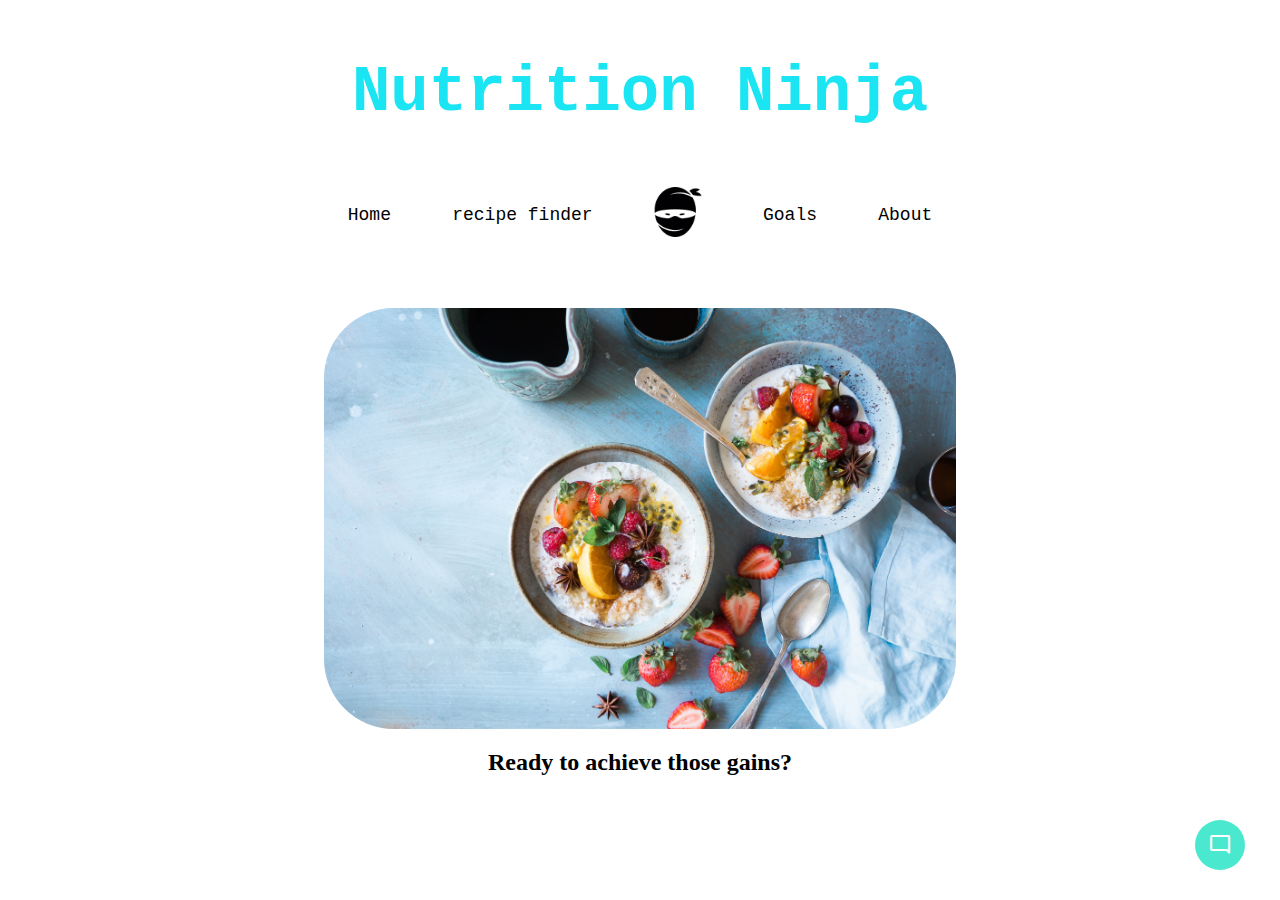
<file: index.html>
<!DOCTYPE html>
<html lang="en">
<head>
  <meta charset="UTF-8">
  <meta name="viewport" content="width=device-width, initial-scale=1.0">
  <title>Find Meal For Your Ingredients</title>
  <link rel="stylesheet" href="https://cdnjs.cloudflare.com/ajax/libs/font-awesome/5.15.1/css/all.min.css" integrity="sha512-+4zCK9k+qNFUR5X+cKL9EIR+ZOhtIloNl9GIKS57V1MyNsYpYcUrUeQc9vNfzsWfV28IaLL3i96P9sdNyeRssA==" crossorigin="anonymous" />
  <link rel = "stylesheet" href = "home.css">
</head>
<div class="header">
        <h1>Nutrition Ninja</h1>
      
        
    <div>
        <div>
            <ul class="nav">
              <li><a href="https://tyreeeddings.github.io/nutritionninja/">Home</a></li>
              <li><a href="https://tyreeeddings.github.io/nutritionninja/recipefinder/recipe.html">recipe finder</a></li>
              <li class="nav-logo">
                <img src="ninja.png" alt="Your Logo">
              </li>
              <li><a href="https://tyreeeddings.github.io/nutritionninja/goals/goals.html">Goals</a></li>
              <li><a href="https://tyreeeddings.github.io/nutritionninja/about/about.html">About</a></li>
              
              
            </ul>
        </div>
    </div>
</div>
<div class="hover-image-container">
    <img class="hover-image" src="bowl.jpg" alt="Hover Image">
    <div class="get-started-button-container">
      <a class="get-started-button" href="https://tyreeeddings.github.io/nutritionninja/recipefinder/recipe.html">Get Started</a>
    </div>
  </div>
  <div class="d2" style="text-align:center">
  <h2>Ready to achieve those gains?</h2>
  </div>
  </div>
  <meta name="viewport" content="width=device-width, initial-scale=1.0">
    <!-- Google Fonts Link For Icons -->
    <link rel="stylesheet" href="https://fonts.googleapis.com/css2?family=Material+Symbols+Outlined:opsz,wght,FILL,GRAD@48,400,0,0" />
    <link rel="stylesheet" href="https://fonts.googleapis.com/css2?family=Material+Symbols+Rounded:opsz,wght,FILL,GRAD@48,400,1,0" />
    <script src="script.js" defer></script>
  </head>
  <body>
    <button class="chatbot-toggler">
      <span class="material-symbols-rounded">mode_comment</span>
      <span class="material-symbols-outlined">close</span>
    </button>
    <div class="chatbot">
      <header>
        <h2>Ninja Bot</h2>
        <span class="close-btn material-symbols-outlined">close</span>
      </header>
      <ul class="chatbox">
        <li class="chat incoming">
          <span class="material-symbols-outlined">smart_toy</span>
          <p>Hi there 👋<br>How can I help you today?</p>
        </li>
      </ul>
      <div class="chat-input">
        <textarea placeholder="Enter a message..." spellcheck="false" required></textarea>
        <span id="send-btn" class="material-symbols-rounded">send</span>
      </div>
    </div>
</file>
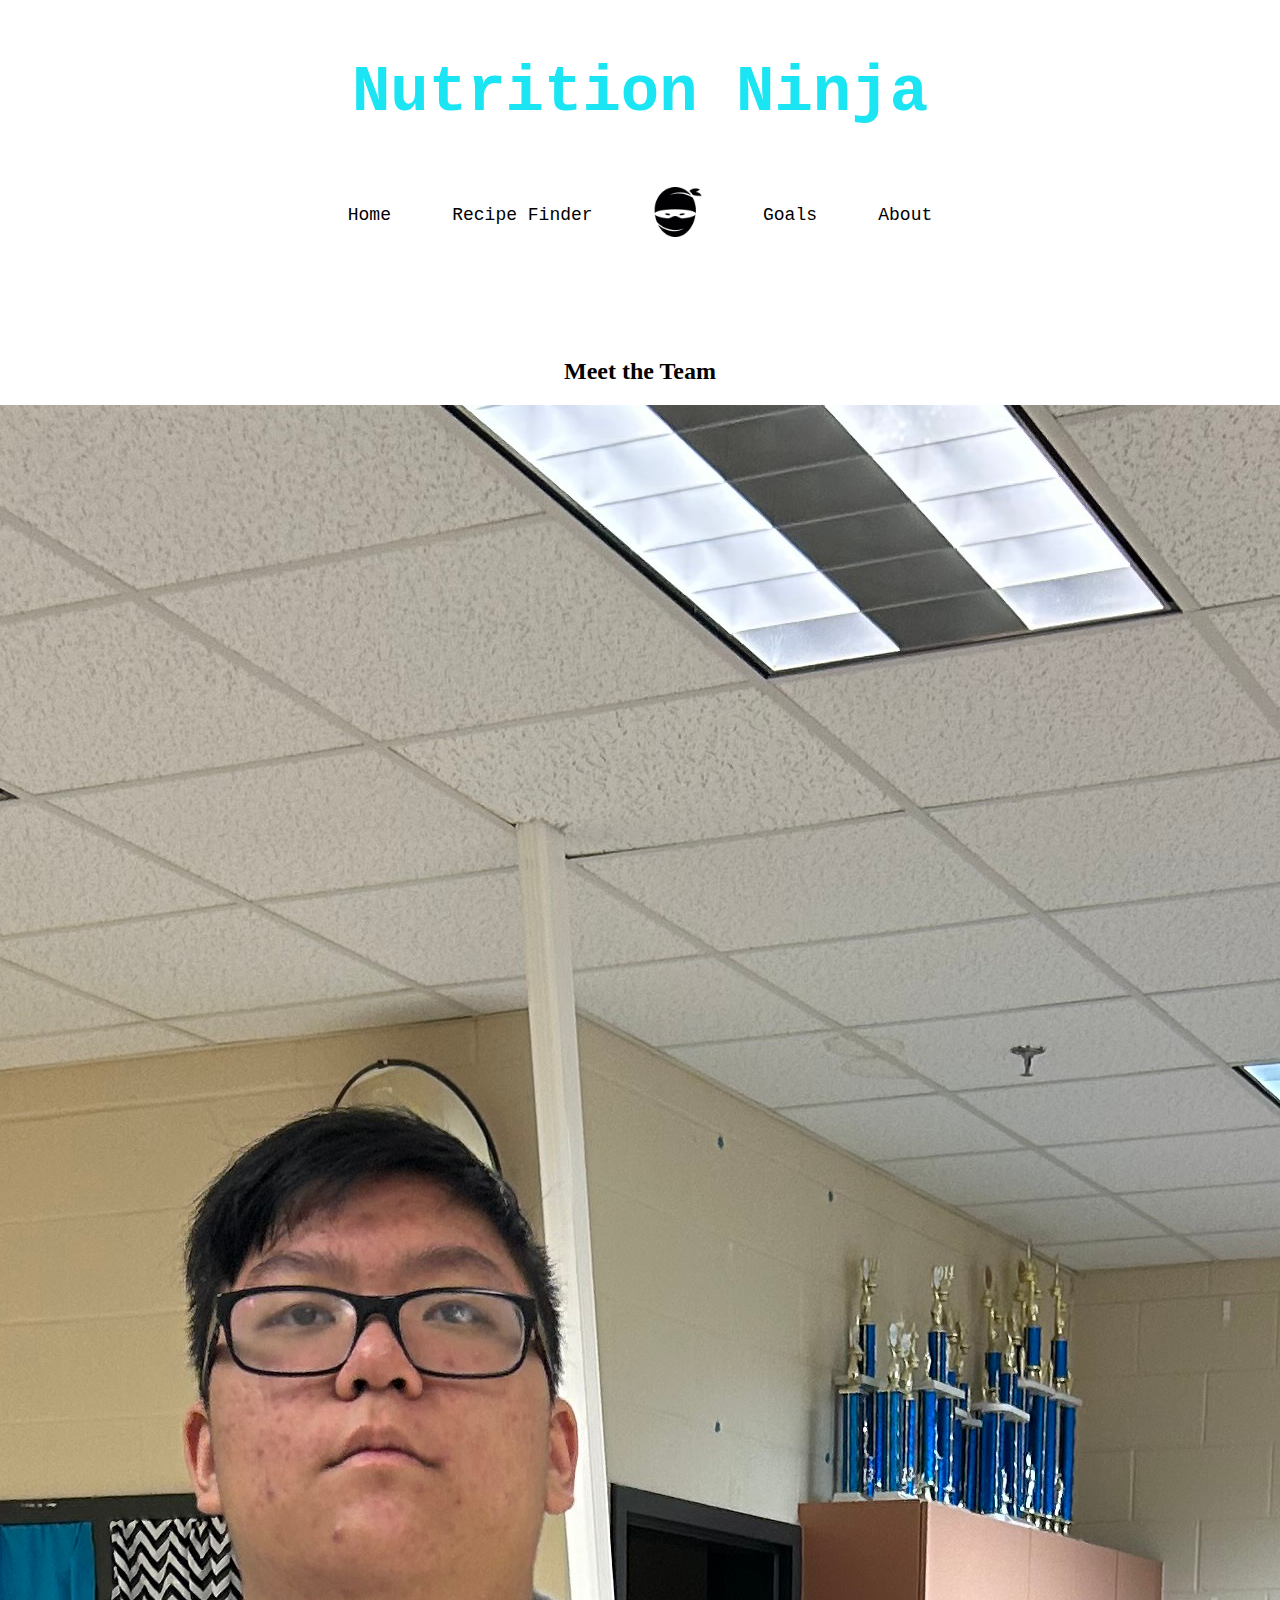
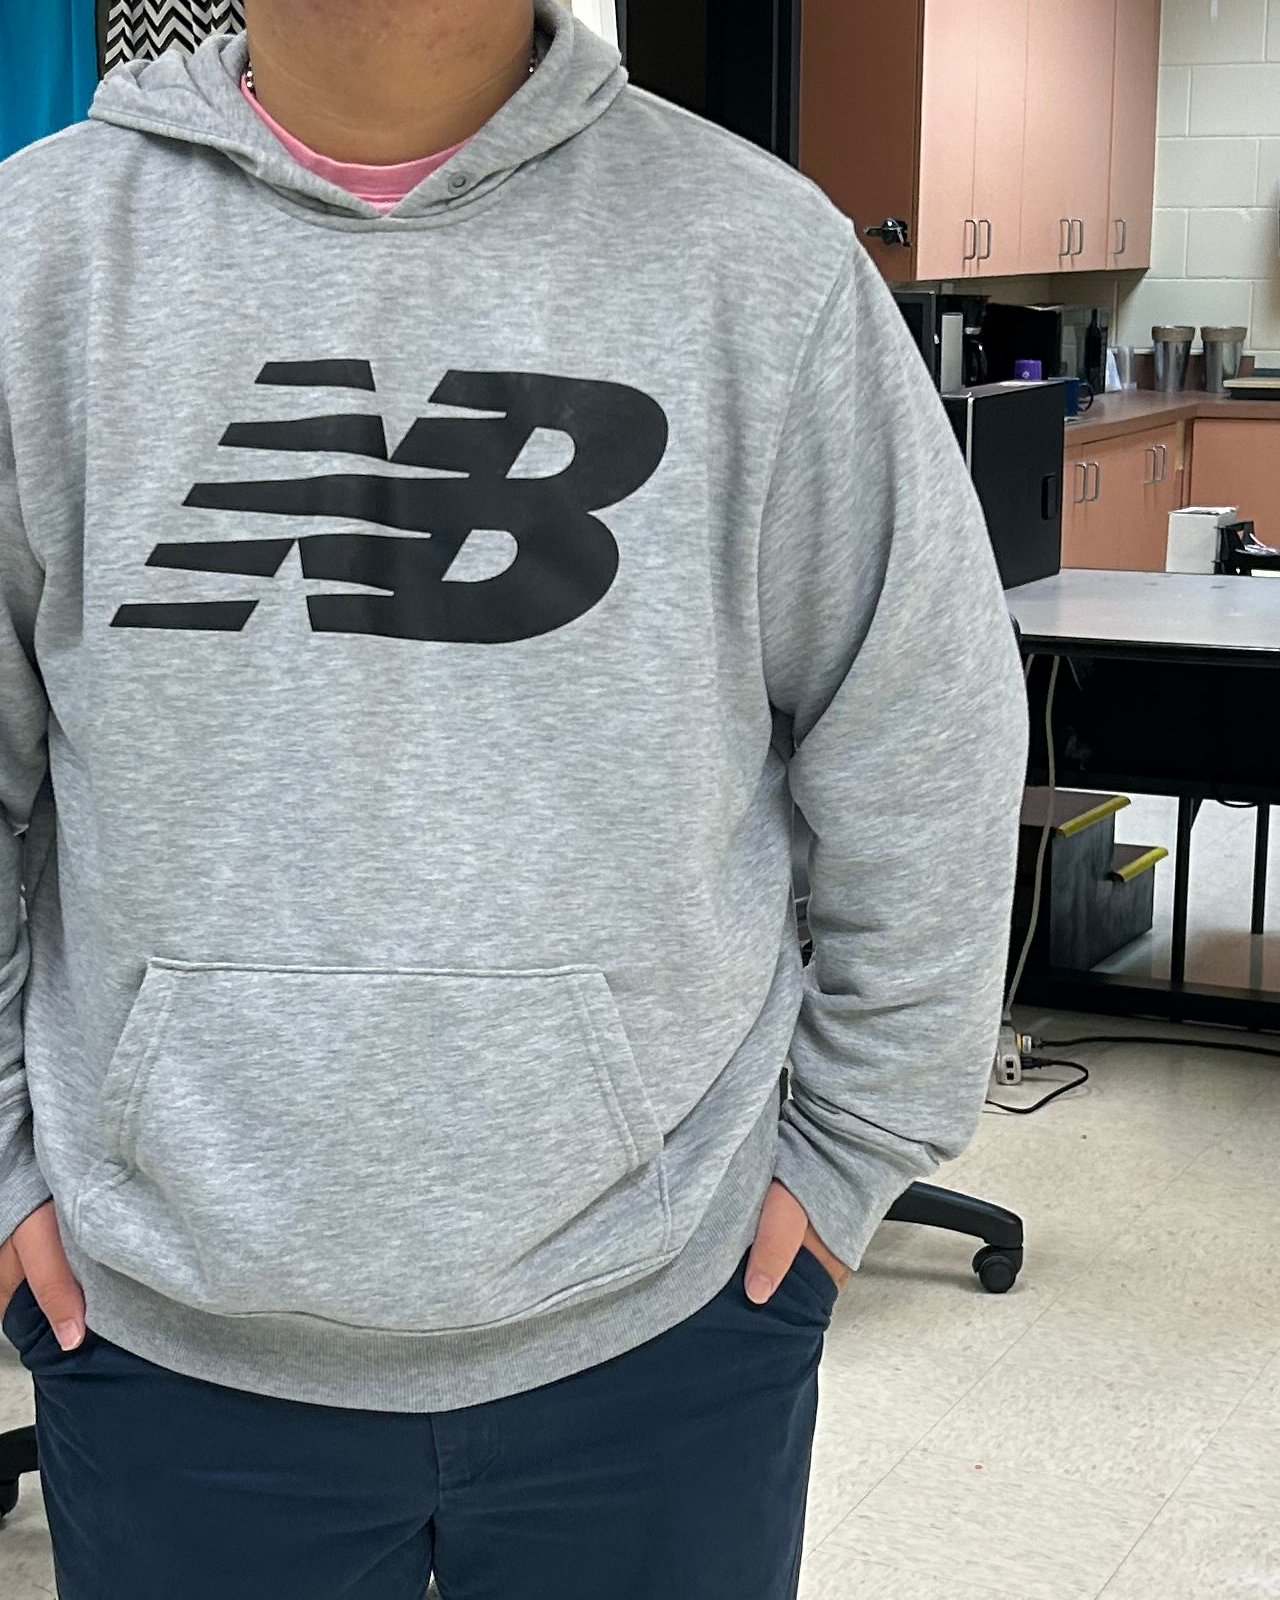
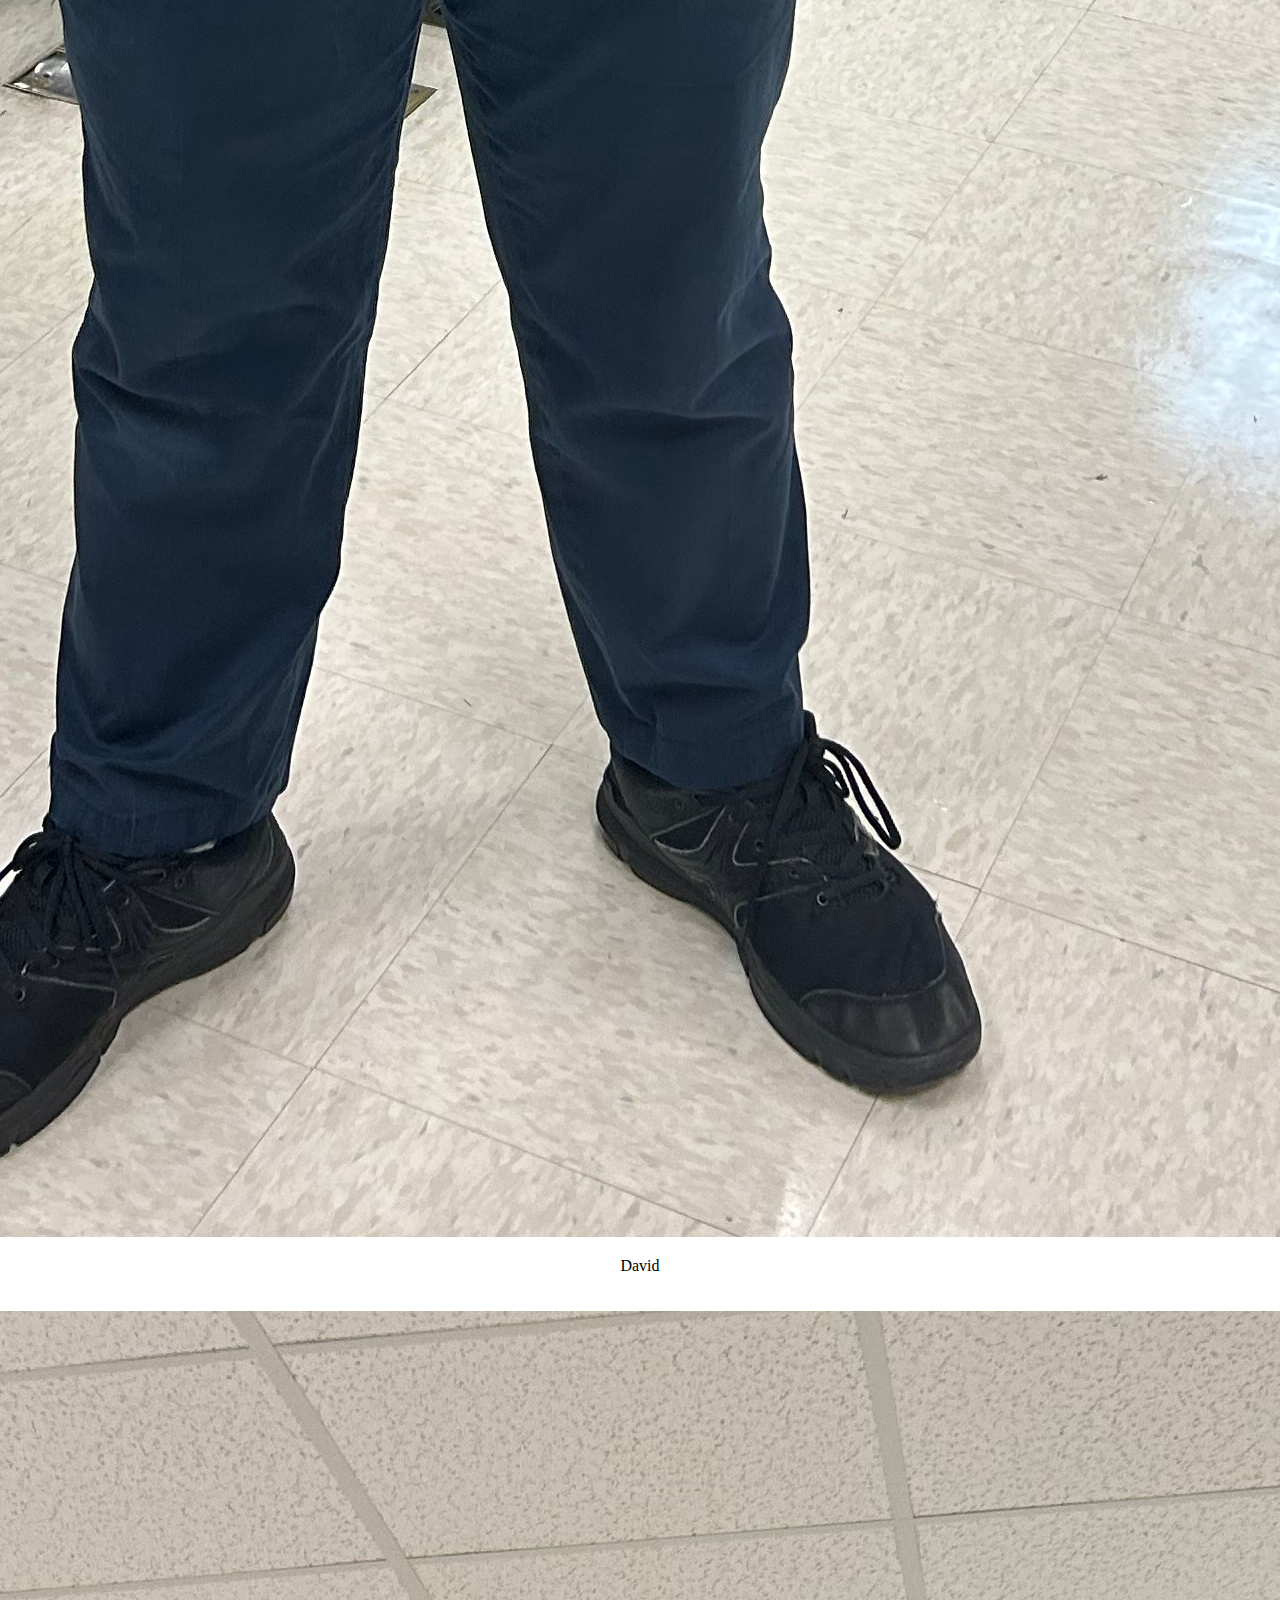
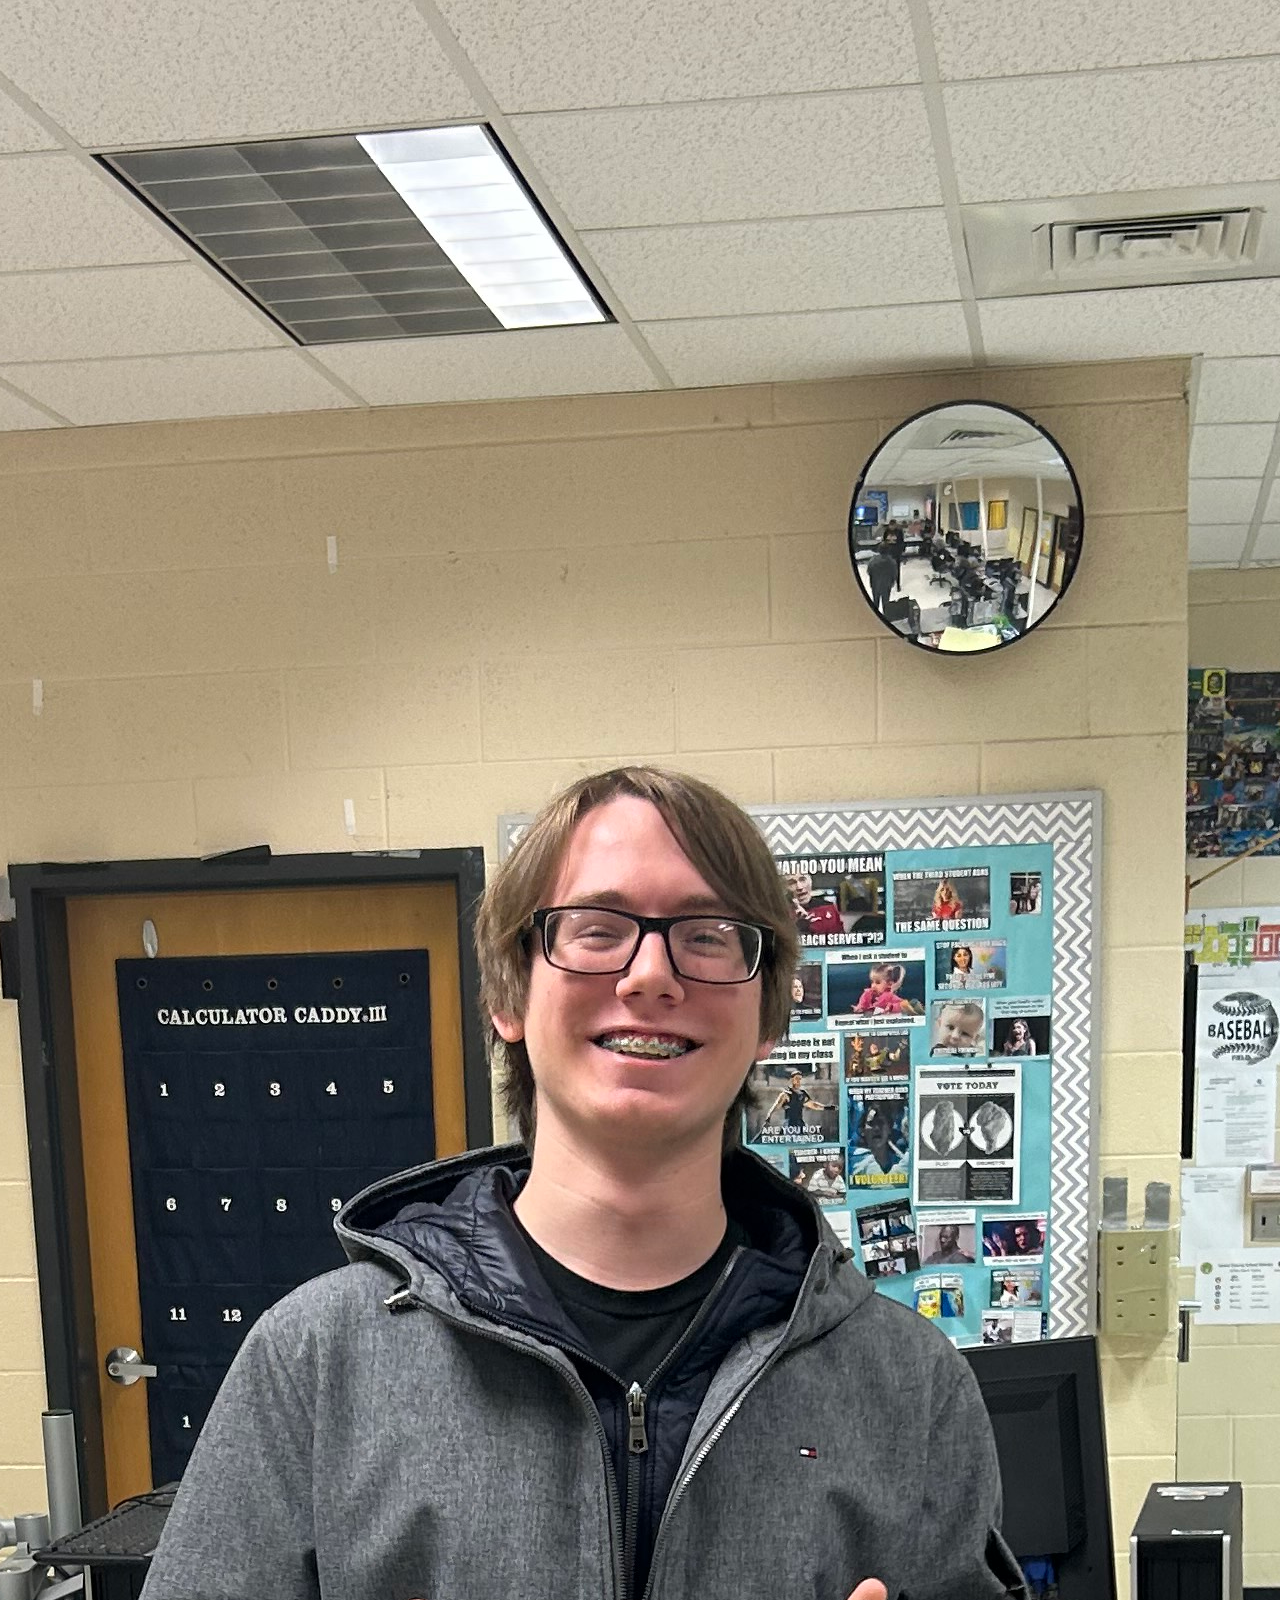
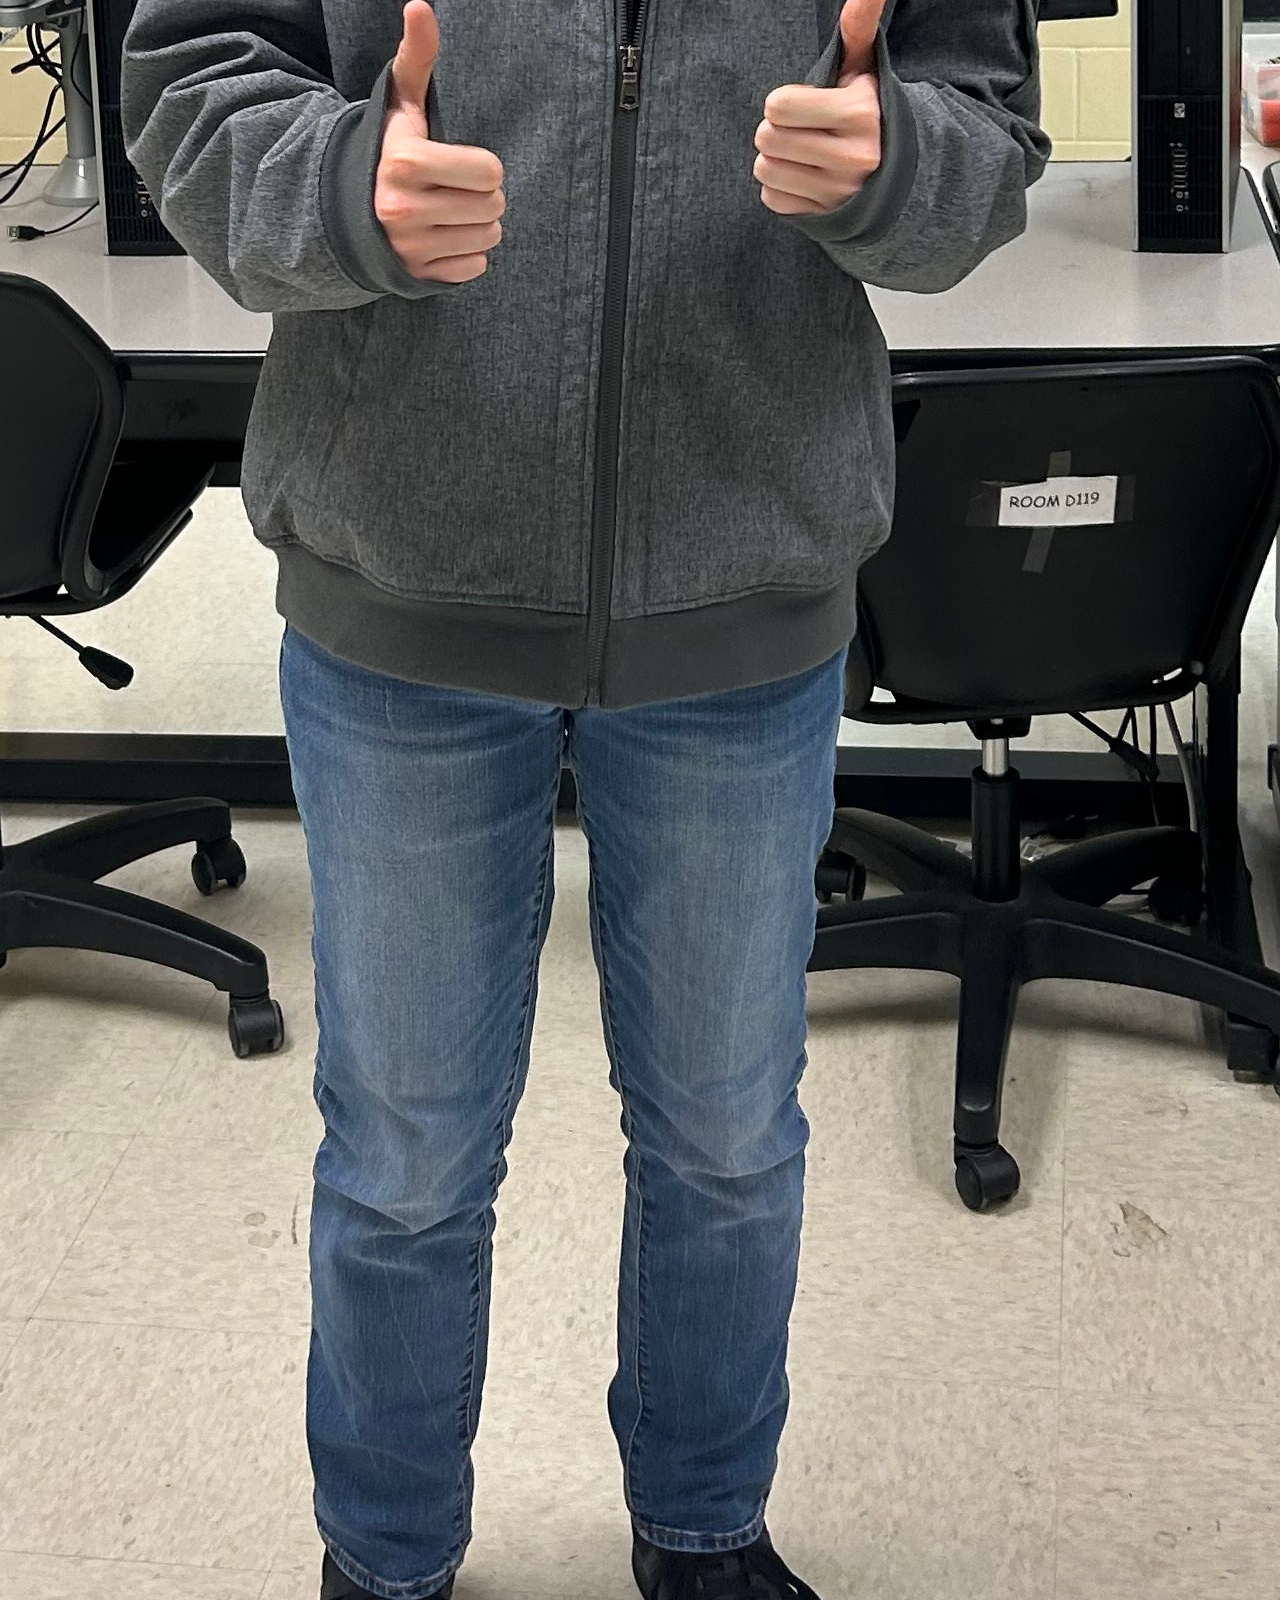
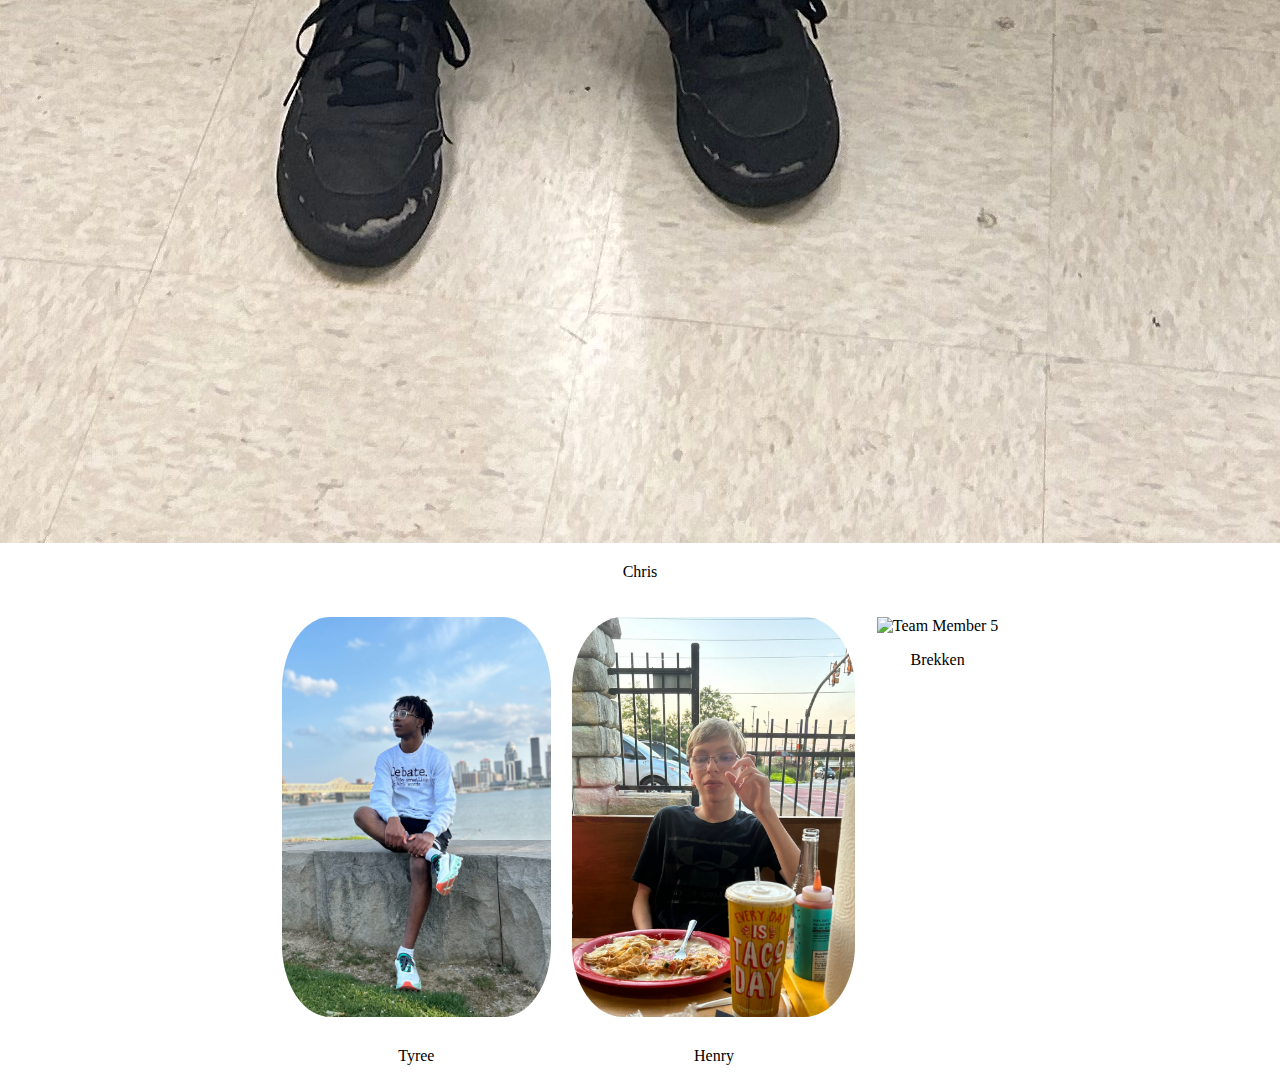
<file: about/about.html>
<!DOCTYPE html>
<html lang="en">
<head>
  <meta charset="UTF-8">
  <meta name="viewport" content="width=device-width, initial-scale=1.0">
  <title>Find Meal For Your Ingredients</title>
  <link rel="stylesheet" href="https://cdnjs.cloudflare.com/ajax/libs/font-awesome/5.15.1/css/all.min.css" integrity="sha512-+4zCK9k+qNFUR5X+cKL9EIR+ZOhtIloNl9GIKS57V1MyNsYpYcUrUeQc9vNfzsWfV28IaLL3i96P9sdNyeRssA==" crossorigin="anonymous" />
  <link rel = "stylesheet" href = "about.css">
</head>
<div class="header">
        <h1>Nutrition Ninja</h1>
      
        
    <div>
        <div>
            <ul class="nav">
              <li><a href="https://tyreeeddings.github.io/nutritionninja/">Home</a></li>
              <li><a href="https://tyreeeddings.github.io/nutritionninja/recipefinder/recipe.html">Recipe Finder</a></li>
              <li class="nav-logo">
                <img src="ninja.png" alt="Your Logo">
              </li>
              <li><a href="https://tyreeeddings.github.io/nutritionninja/goals/goals.html">Goals</a></li>
              <li><a href="https://tyreeeddings.github.io/nutritionninja/about/about.html">About</a></li>
              
              
            </ul>
        </div>
    </div>
</div>
    <section class="team">
        <h2>Meet the Team</h2>
        <div class="team-cards">
            <!-- Team member cards will be dynamically generated here -->
            <div class="team-card1">
                <img src="david.jpg" alt="Team Member 1">
                <p>David</p>
            </div>
            <div class="team-card2">
                <img src="chris.jpg" alt="Team Member 2">
                <p>Chris</p>
            </div>
            <div class="team-card3">
                <img src="tyree.jpeg" alt="Team Member 3">
                <p>Tyree</p>
            </div>
            <div class="team-card4">
                <img src="Henry.png" alt="Team Member 4">
                <p>Henry</p>
            </div>
            <div class="team-card5">
                <img "brekken.jpg" alt="Team Member 5">
                <p>Brekken</p>
            </div>
        </div>
    </section>
</main>
</file>
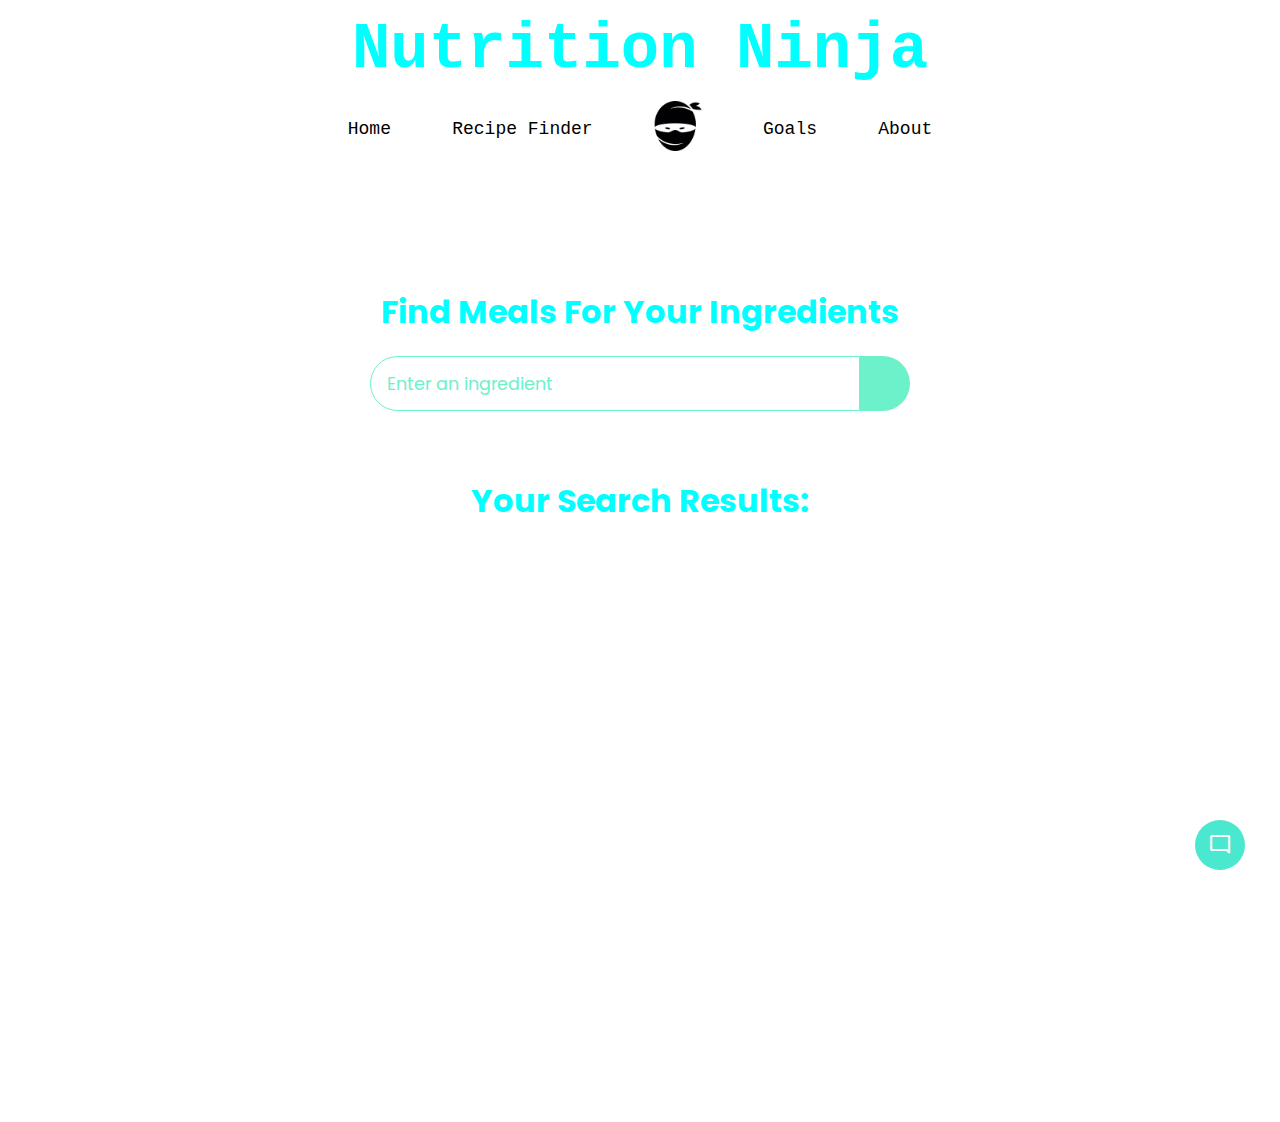
<file: recipefinder/recipe.html>
<!DOCTYPE html>
<html lang="en">
<head>
  <meta charset="UTF-8">
  <meta name="viewport" content="width=device-width, initial-scale=1.0">
  <title>Find Meal For Your Ingredients</title>
  <link rel="stylesheet" href="https://cdnjs.cloudflare.com/ajax/libs/font-awesome/5.15.1/css/all.min.css" integrity="sha512-+4zCK9k+qNFUR5X+cKL9EIR+ZOhtIloNl9GIKS57V1MyNsYpYcUrUeQc9vNfzsWfV28IaLL3i96P9sdNyeRssA==" crossorigin="anonymous" />
  <link rel = "stylesheet" href = "recipe.css">
</head>
<div class="header">
        <h1>Nutrition Ninja</h1>
      
      
    <div>
        <div>
            <ul class="nav">
              <li><a href="https://tyreeeddings.github.io/nutritionninja/">Home</a></li>
              <li><a href="https://tyreeeddings.github.io/nutritionninja/recipefinder/recipe.html">Recipe Finder</a></li>
              <li class="nav-logo">
                <img src="ninja.png" alt="Your Logo">
              </li>
              <li><a href="https://tyreeeddings.github.io/nutritionninja/goals/goals.html">Goals</a></li>
              <li><a href="https://tyreeeddings.github.io/nutritionninja/about/about.html">About</a></li>
              
              
            </ul>
              
            </ul>
        </div>
    </div>
</div>
    <body>
    
    
  <div class = "container">
    <div class = "meal-wrapper">
      <div class = "meal-search">
        <h2 class = "title">Find Meals For Your Ingredients</h2>
        

        <div class = "meal-search-box">
          <input type = "text" class = "search-control" placeholder="Enter an ingredient" id = "search-input">
          <button type = "submit" class = "search-btn btn" id = "search-btn">
            <i class = "fas fa-search"></i>
          </button>
        </div>
      </div>

      <div class = "meal-result">
        <h2 class = "title">Your Search Results:</h2>
        <div id= "meal"></div>
        <div class = "meal-details">
        <!-- recipe close btn -->
        <button type = "button" class = "btn recipe-close-btn" id = "recipe-close-btn">
          <i class = "fas fa-times"></i>
        </button>
        <div class = "meal-details-content">
        </div>
      </div>
    </div>
  </div>
 <link rel="stylesheet" href="https://fonts.googleapis.com/css2?family=Material+Symbols+Outlined:opsz,wght,FILL,GRAD@48,400,0,0" />
    <link rel="stylesheet" href="https://fonts.googleapis.com/css2?family=Material+Symbols+Rounded:opsz,wght,FILL,GRAD@48,400,1,0" />
    <script src="scripts.js" defer></script>
  </head>
  <body>
    <button class="chatbot-toggler">
      <span class="material-symbols-rounded">mode_comment</span>
      <span class="material-symbols-outlined">close</span>
    </button>
    <div class="chatbot">
      <header>
        <h2>Ninja Bot</h2>
        <span class="close-btn material-symbols-outlined">close</span>
      </header>
      <ul class="chatbox">
        <li class="chat incoming">
          <span class="material-symbols-outlined">smart_toy</span>
          <p>Hi there 👋<br>How can I help you today?</p>
        </li>
      </ul>
      <div class="chat-input">
        <textarea placeholder="Enter a message..." spellcheck="false" required></textarea>
        <span id="send-btn" class="material-symbols-rounded">send</span>
      </div>
    </div>
    </body>
</html>
</file>
<file: home.css>
.header {
    
    text-align:Center;
    line-height:100px;
    font-family: "Copperplate", "Courier New", monospace;
    font-size: 32px;
    color: #1be5f3;
}
.nav{
    border:1px solid white;
    border-width:1px 0;
    list-style:none;
    margin:0;
    padding:0px 70px 70px  ;
    text-align:center;
    line-height: 0px
}  
.nav li{
    display:inline;
}
.nav a{
    display:inline-block;
    padding:10px;
}     
  


ul.nav li a {
  transition: color 0.2s linear;
  font-size: 18px;
}

ul.nav li:hover a {
  color: rgb(0, 255, 255);
}

ul.nav li a {
  padding: 21px;
  color: initial;
  text-decoration: initial;
}
.nav-logo {
    display: inline-block;
    vertical-align: middle;
    margin: 0 20px; 
  }

  .nav-logo img {
    max-height: 50px; 
  }
    
    .hover-image-container {
      position: relative;
      margin: 0px;
      
      }
  
      .hover-image {
        
        border-radius: 70px;
        width: 50%;
        display: block;
        margin-left: auto;
        margin-right: auto; 
        padding: 0px; 
      }

  
      .get-started-button-container {
        position: absolute;
        top: 50%;
        left: 50%;
        transform: translate(-50%, -50%);
        text-align: center;
      }
  
      .get-started-button {
        padding: 15px 40px;
        background-color: #6af1df;
        color: white;
        border: none;
        cursor: pointer;
        border-radius: 17%;
        text-decoration: none;
        display: none;
      }
  
      .hover-image-container:hover .hover-image {
        filter: blur(5px);
        
      }
  
      .hover-image-container:hover .get-started-button {
        display: inline-block;
      }
       .chatbot-toggler {
      position: fixed;
      bottom: 30px;
      right: 35px;
      outline: none;
      border: none;
      height: 50px;
      width: 50px;
      display: flex;
      cursor: pointer;
      align-items: center;
      justify-content: center;
      border-radius: 50%;
      background: #4ae8ce;
      transition: all 0.2s ease;
    }
    body.show-chatbot .chatbot-toggler {
      transform: rotate(90deg);
    }
    .chatbot-toggler span {
      color: #fff;
      position: absolute;
    }
    .chatbot-toggler span:last-child,
    body.show-chatbot .chatbot-toggler span:first-child  {
      opacity: 0;
    }
    body.show-chatbot .chatbot-toggler span:last-child {
      opacity: 1;
    }
    .chatbot {
      position: fixed;
      right: 35px;
      bottom: 90px;
      width: 420px;
      background: #ffffff;
      border-radius: 15px;
      overflow: hidden;
      opacity: 0;
      pointer-events: none;
      transform: scale(0.5);
      transform-origin: bottom right;
      box-shadow: 0 0 128px 0 rgba(0,0,0,0.1),
                  0 32px 64px -48px rgba(0,0,0,0.5);
      transition: all 0.1s ease;
    }
    body.show-chatbot .chatbot {
      opacity: 1;
      pointer-events: auto;
      transform: scale(1);
    }
    .chatbot header {
      padding: 16px 0;
      position: relative;
      text-align: center;
      color: #fff;
      background: #4ae8c1;
      box-shadow: 0 2px 10px rgba(0,0,0,0.1);
    }
    .chatbot header span {
      position: absolute;
      right: 15px;
      top: 50%;
      display: none;
      cursor: pointer;
      transform: translateY(-50%);
    }
    header h2 {
      font-size: 1.4rem;
    }
    .chatbot .chatbox {
      overflow-y: auto;
      height: 510px;
      padding: 30px 20px 100px;
    }
    .chatbot :where(.chatbox, textarea)::-webkit-scrollbar {
      width: 6px;
    }
    .chatbot :where(.chatbox, textarea)::-webkit-scrollbar-track {
      background: #fff;
      border-radius: 25px;
    }
    .chatbot :where(.chatbox, textarea)::-webkit-scrollbar-thumb {
      background: #ccc;
      border-radius: 25px;
    }
    .chatbox .chat {
      display: flex;
      list-style: none;
    }
    .chatbox .outgoing {
      margin: 20px 0;
      justify-content: flex-end;
    }
    .chatbox .incoming span {
      width: 32px;
      height: 32px;
      color: #fff;
      cursor: default;
      text-align: center;
      line-height: 32px;
      align-self: flex-end;
      background: #4ae8be;
      border-radius: 4px;
      margin: 0 10px 7px 0;
    }
    .chatbox .chat p {
      white-space: pre-wrap;
      padding: 12px 16px;
      border-radius: 10px 10px 0 10px;
      max-width: 75%;
      color: #fff;
      font-size: 0.95rem;
      background: #4ae8b9;
    }
    .chatbox .incoming p {
      border-radius: 10px 10px 10px 0;
    }
    .chatbox .chat p.error {
      color: #721c24;
      background: #f8d7da;
    }
    .chatbox .incoming p {
      color: #000;
      background: #f2f2f2;
    }
    .chatbot .chat-input {
      display: flex;
      gap: 5px;
      position: absolute;
      bottom: 0;
      width: 100%;
      background: #fff;
      padding: 3px 20px;
      border-top: 1px solid #ddd;
    }
    .chat-input textarea {
      height: 55px;
      width: 100%;
      border: none;
      outline: none;
      resize: none;
      max-height: 180px;
      padding: 15px 15px 15px 0;
      font-size: 0.95rem;
    }
    .chat-input span {
      align-self: flex-end;
      color: #4ae8be;
      cursor: pointer;
      height: 55px;
      display: flex;
      align-items: center;
      visibility: hidden;
      font-size: 1.35rem;
    }
    .chat-input textarea:valid ~ span {
      visibility: visible;
    }
    
    
    @media (max-width: 490px) {
      .chatbot-toggler {
        right: 20px;
        bottom: 20px;
      }
      .chatbot {
        right: 0;
        bottom: 0;
        height: 100%;
        border-radius: 0;
        width: 100%;
      }
      .chatbot .chatbox {
        height: 90%;
        padding: 25px 15px 100px;
      }
      .chatbot .chat-input {
        padding: 5px 15px;
      }
      .chatbot header span {
        display: block;
      }
    }
</file>
<file: about/about.css>
.header {
    
    text-align:Center;
    line-height:100px;
    font-family: "Copperplate", "Courier New", monospace;
    font-size: 32px;
    color: #1be5f3;
}
.nav{
    border:1px solid white;
    border-width:1px 0;
    list-style:none;
    margin:0;
    padding:0px 70px 70px  ;
    text-align:center;
    line-height: 0px
}  
.nav li{
    display:inline;
}
.nav a{
    display:inline-block;
    padding:10px;
}     
  


ul.nav li a {
  transition: color 0.2s linear;
  font-size: 18px;
}

ul.nav li:hover a {
  color: rgb(0, 255, 255);
}

ul.nav li a {
  padding: 21px;
  color: initial;
  text-decoration: initial;
}
.nav-logo {
    display: inline-block;
    vertical-align: middle;
    margin: 0 20px; 
  }

  .nav-logo img {
    max-height: 50px; 
  }
  .team {
    text-align: center;
    margin-top: 50px;
}

.team-cards {
    display: flex;
    justify-content: center;
    flex-wrap: wrap;
    gap: 20px;
}

.team-card {
    text-align: center;
}

.team-card3 img {
    max-width: 100%;
    height: 400px;
    border-radius: 18%;
    margin-bottom: 10px;
}
.team-card4 img {
    max-width: 99%;
    height: 400px;
    border-radius: 18%;
    margin-bottom: 10px;
}
</file>
<file: recipefinder/recipe.css>
@import url('https://fonts.googleapis.com/css2?family=Poppins:wght@200;300;400;500;600;700;800;900&display=swap');


*{
    padding: 0;
    margin: 0;
    box-sizing: border-box;
}
.header {
    
    text-align:Center;
    line-height:100px;
    font-family: "Copperplate", "Courier New", monospace;
    font-size: 32px;
}
.nav{
    border:1px solid white;
    border-width:1px 0;
    list-style:none;
    margin:0;
    padding:0px 70px 70px  ;
    text-align:center;
    line-height: 0px
}
.nav li{
    display:inline;
}
.nav a{
    display:inline-block;
    padding:10px;
}     
  


ul.nav li a {
  transition: color 0.2s linear;
  font-size: 18px;
}

ul.nav li:hover a {
  color: rgb(0, 255, 255);
}

ul.nav li a {
  padding: 21px;
  color: initial;
  text-decoration: initial;
}
.nav-logo {
    display: inline-block;
    vertical-align: middle;
    margin: 0 20px; 
  }

  .nav-logo img {
    max-height: 50px; 
  }
:root{
    --tenne-tawny: #6cf1ca;
    --tenne-tawny-dark: #1be5f3;
}
body{
    font-weight: 300;
    font-size: 1.05rem;
    line-height: 1.6;
    font-family: 'Poppins', sans-serif;
    color: rgb(0, 255, 255);
    
}

/*  */
.btn{
    font-family: inherit;
    cursor: pointer;
    outline: 0;
    font-size: 1.05rem;
}
.text{
    opacity: 0.8;
}
.title{
    font-size: 2rem;
    margin-bottom: 1rem;
}

/*  */
.container{
    min-height: 100vh;
}
.meal-wrapper{
    max-width: 1280px;
    margin: 0 auto;
    padding: 2rem;
    background: #fff;
    text-align: center;
}
.meal-search{
    margin: 2rem 0;
}
.meal-search cite{
    font-size: 1rem;
}
.meal-search-box{
    margin: 1.2rem 0;
    display: flex;
    align-items: stretch;
}
.search-control,
.search-btn{
    width: 100%;
}
.search-control{
    padding: 0 1rem;
    font-size: 1.1rem;
    font-family: inherit;
    outline: 0;
    border: 1px solid var(--tenne-tawny);
    color: var(--tenne-tawny);
    border-top-left-radius: 2rem;
    border-bottom-left-radius: 2rem;
}
.search-control::placeholder{
    color: var(--tenne-tawny);
}
.search-btn{
    width: 55px;
    height: 55px;
    font-size: 1.8rem;
    background: var(--tenne-tawny);
    color: #fff;
    border: none;
    border-top-right-radius: 2rem;
    border-bottom-right-radius: 2rem;
    transition: all 0.4s linear;
    -webkit-transition: all 0.4s linear;
    -moz-transition: all 0.4s linear;
    -ms-transition: all 0.4s linear;
    -o-transition: all 0.4s linear;
}
.search-btn:hover{
    background: var(--tenne-tawny-dark);
}
.meal-result{
    margin-top: 4rem;
}
#meal{
    margin: 2.4rem 0;
}
.meal-item{
    border-radius: 1rem;
    -webkit-border-radius: 1rem;
    -moz-border-radius: 1rem;
    -ms-border-radius: 1rem;
    -o-border-radius: 1rem;
    overflow: hidden;
    box-shadow: 0 4px 21px -12px rgba(0, 0, 0, 0.79);
    margin: 2rem 0;
}
.meal-img img{
    width: 100%;
    display: block;
}
.meal-name{
    padding: 1.5rem 0.5rem;
}
.meal-name h3{
    font-size: 1.4rem;
}
.recipe-btn{
    text-decoration: none;
    color: #fff;
    background: var(--tenne-tawny);
    font-weight: 500;
    font-size: 1.1rem;
    padding: 0.75rem 0;
    display: block;
    width: 175px;
    margin: 1rem auto;
    border-radius: 2rem;
    -webkit-border-radius: 2rem;
    -moz-border-radius: 2rem;
    -ms-border-radius: 2rem;
    -o-border-radius: 2rem;
    transition: all 0.4s linear;
    -webkit-transition: all 0.4s linear;
    -moz-transition: all 0.4s linear;
    -ms-transition: all 0.4s linear;
    -o-transition: all 0.4s linear;
}
.recipe-btn:hover{
    background: var(--tenne-tawny-dark);
}

.meal-details{
    position: fixed;
    top: 50%;
    left: 50%;
    transform: translate(-50%, -50%);
    -webkit-transform: translate(-50%, -50%);
    -moz-transform: translate(-50%, -50%);
    -ms-transform: translate(-50%, -50%);
    -o-transform: translate(-50%, -50%);
    color: #fff;
    background: var(--tenne-tawny);
    border-radius: 1rem;
    -webkit-border-radius: 1rem;
    -moz-border-radius: 1rem;
    -ms-border-radius: 1rem;
    -o-border-radius: 1rem;
    width: 90%;
    height: 90%;
    overflow-y: scroll;
    display: none;
    padding: 2rem 0;
}
.meal-details::-webkit-scrollbar{
    width: 10px;
}
.meal-details::-webkit-scrollbar-thumb{
    background: #f0f0f0;
    border-radius: 2rem;
    -webkit-border-radius: 2rem;
    -moz-border-radius: 2rem;
    -ms-border-radius: 2rem;
    -o-border-radius: 2rem;
}

.showRecipe{
    display: block;
}

.meal-details-content{
    margin: 2rem;
}
.meal-details-content p:not(.recipe-category){
    padding: 1rem 0;
}
.recipe-close-btn{
    position: absolute;
    right: 2rem;
    top: 2rem;
    font-size: 1.8rem;
    background: #fff;
    border: none;
    width: 35px;
    height: 35px;
    border-radius: 50%;
    -webkit-border-radius: 50%;
    -moz-border-radius: 50%;
    -ms-border-radius: 50%;
    -o-border-radius: 50%;
    display: flex;
    align-items: center;
    justify-content: center;
    opacity: 0.9;
}
.recipe-title{
    letter-spacing: 1px;
    padding-bottom: 1rem;
}
.recipe-category{
    background: #fff;
    font-weight: 600;
    color: var(--tenne-tawny);
    display: inline-block;
    padding: 0.2rem 0.5rem;
    border-radius: 0.3rem;
    -webkit-border-radius: 0.3rem;
    -moz-border-radius: 0.3rem;
    -ms-border-radius: 0.3rem;
    -o-border-radius: 0.3rem;
}
.recipe-category{
    background: #fff;
    font-weight: 600;
    color: var(--tenne-tawny);
    display: inline-block;
    padding: 0.2rem 0.5rem;
    border-radius: 0.3rem;
    -webkit-border-radius: 0.3rem;
    -moz-border-radius: 0.3rem;
    -ms-border-radius: 0.3rem;
    -o-border-radius: 0.3rem;
}
.recipe-instruct{
    padding: 1rem 0;
}
.recipe-meal-img img{
    width: 100px;
    height: 100px;
    border-radius: 50%;
    -webkit-border-radius: 50%;
    -moz-border-radius: 50%;
    -ms-border-radius: 50%;
    -o-border-radius: 50%;
    margin: 0 auto;
    display: block;
}
.recipe-link{
    margin: 1.4rem 0;
}
.recipe-link a{
    color: #fff;
    font-size: 1.2rem;
    font-weight: 700;
    transition: all 0.4s linear;
    -webkit-transition: all 0.4s linear;
    -moz-transition: all 0.4s linear;
    -ms-transition: all 0.4s linear;
    -o-transition: all 0.4s linear;
}
.recipe-link a:hover{
    opacity: 0.8;
}


.notFound{
    grid-template-columns: 1fr!important;
    color: var(--tenne-tawny);
    font-size: 1.8rem;
    font-weight: 600;
    width: 100%;
}


@media screen and (min-width: 600px){
    .meal-search-box{
        width: 540px;
        margin-left: auto;
        margin-right: auto;
    }
}

@media screen and (min-width: 768px){
    #meal{
        display: grid;
        grid-template-columns: repeat(2, 1fr);
        gap: 2rem;
    }
    .meal-item{
        margin: 0;
    }
    .meal-details{
        width: 700px;
    }
}

@media screen and (min-width: 992px){
    #meal{
        grid-template-columns: repeat(3, 1fr);
    }
}
.chatbot-toggler {
      position: fixed;
      bottom: 30px;
      right: 35px;
      outline: none;
      border: none;
      height: 50px;
      width: 50px;
      display: flex;
      cursor: pointer;
      align-items: center;
      justify-content: center;
      border-radius: 50%;
      background: #4ae8ce;
      transition: all 0.2s ease;
    }
    body.show-chatbot .chatbot-toggler {
      transform: rotate(90deg);
    }
    .chatbot-toggler span {
      color: #fff;
      position: absolute;
    }
    .chatbot-toggler span:last-child,
    body.show-chatbot .chatbot-toggler span:first-child  {
      opacity: 0;
    }
    body.show-chatbot .chatbot-toggler span:last-child {
      opacity: 1;
    }
    .chatbot {
      position: fixed;
      right: 35px;
      bottom: 90px;
      width: 420px;
      background: #ffffff;
      border-radius: 15px;
      overflow: hidden;
      opacity: 0;
      pointer-events: none;
      transform: scale(0.5);
      transform-origin: bottom right;
      box-shadow: 0 0 128px 0 rgba(0,0,0,0.1),
                  0 32px 64px -48px rgba(0,0,0,0.5);
      transition: all 0.1s ease;
    }
    body.show-chatbot .chatbot {
      opacity: 1;
      pointer-events: auto;
      transform: scale(1);
    }
    .chatbot header {
      padding: 16px 0;
      position: relative;
      text-align: center;
      color: #fff;
      background: #4ae8c1;
      box-shadow: 0 2px 10px rgba(0,0,0,0.1);
    }
    .chatbot header span {
      position: absolute;
      right: 15px;
      top: 50%;
      display: none;
      cursor: pointer;
      transform: translateY(-50%);
    }
    header h2 {
      font-size: 1.4rem;
    }
    .chatbot .chatbox {
      overflow-y: auto;
      height: 510px;
      padding: 30px 20px 100px;
    }
    .chatbot :where(.chatbox, textarea)::-webkit-scrollbar {
      width: 6px;
    }
    .chatbot :where(.chatbox, textarea)::-webkit-scrollbar-track {
      background: #fff;
      border-radius: 25px;
    }
    .chatbot :where(.chatbox, textarea)::-webkit-scrollbar-thumb {
      background: #ccc;
      border-radius: 25px;
    }
    .chatbox .chat {
      display: flex;
      list-style: none;
    }
    .chatbox .outgoing {
      margin: 20px 0;
      justify-content: flex-end;
    }
    .chatbox .incoming span {
      width: 32px;
      height: 32px;
      color: #fff;
      cursor: default;
      text-align: center;
      line-height: 32px;
      align-self: flex-end;
      background: #4ae8be;
      border-radius: 4px;
      margin: 0 10px 7px 0;
    }
    .chatbox .chat p {
      white-space: pre-wrap;
      padding: 12px 16px;
      border-radius: 10px 10px 0 10px;
      max-width: 75%;
      color: #fff;
      font-size: 0.95rem;
      background: #4ae8b9;
    }
    .chatbox .incoming p {
      border-radius: 10px 10px 10px 0;
    }
    .chatbox .chat p.error {
      color: #721c24;
      background: #f8d7da;
    }
    .chatbox .incoming p {
      color: #000;
      background: #f2f2f2;
    }
    .chatbot .chat-input {
      display: flex;
      gap: 5px;
      position: absolute;
      bottom: 0;
      width: 100%;
      background: #fff;
      padding: 3px 20px;
      border-top: 1px solid #ddd;
    }
    .chat-input textarea {
      height: 55px;
      width: 100%;
      border: none;
      outline: none;
      resize: none;
      max-height: 180px;
      padding: 15px 15px 15px 0;
      font-size: 0.95rem;
    }
    .chat-input span {
      align-self: flex-end;
      color: #4ae8be;
      cursor: pointer;
      height: 55px;
      display: flex;
      align-items: center;
      visibility: hidden;
      font-size: 1.35rem;
    }
    .chat-input textarea:valid ~ span {
      visibility: visible;
    }
    
    
    @media (max-width: 490px) {
      .chatbot-toggler {
        right: 20px;
        bottom: 20px;
      }
      .chatbot {
        right: 0;
        bottom: 0;
        height: 100%;
        border-radius: 0;
        width: 100%;
      }
      .chatbot .chatbox {
        height: 90%;
        padding: 25px 15px 100px;
      }
      .chatbot .chat-input {
        padding: 5px 15px;
      }
      .chatbot header span {
        display: block;
      }
    }
</file>
